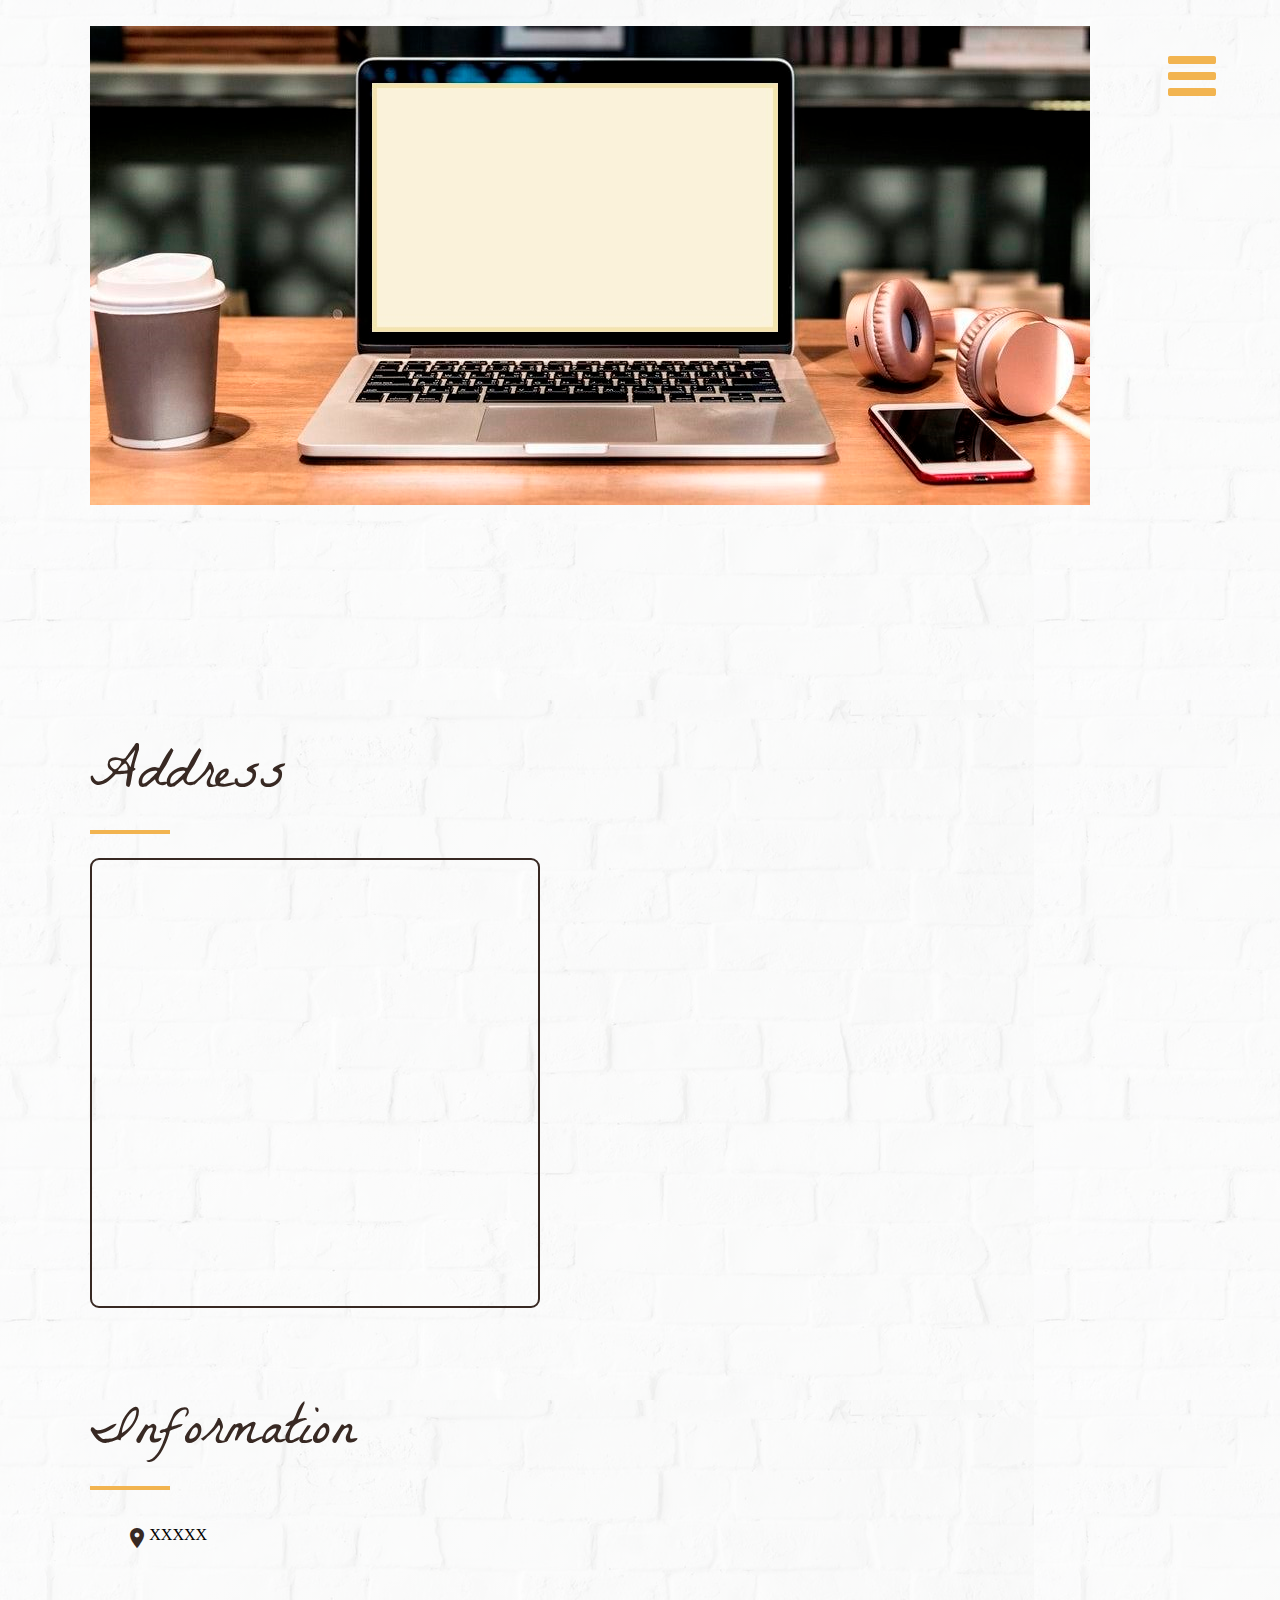
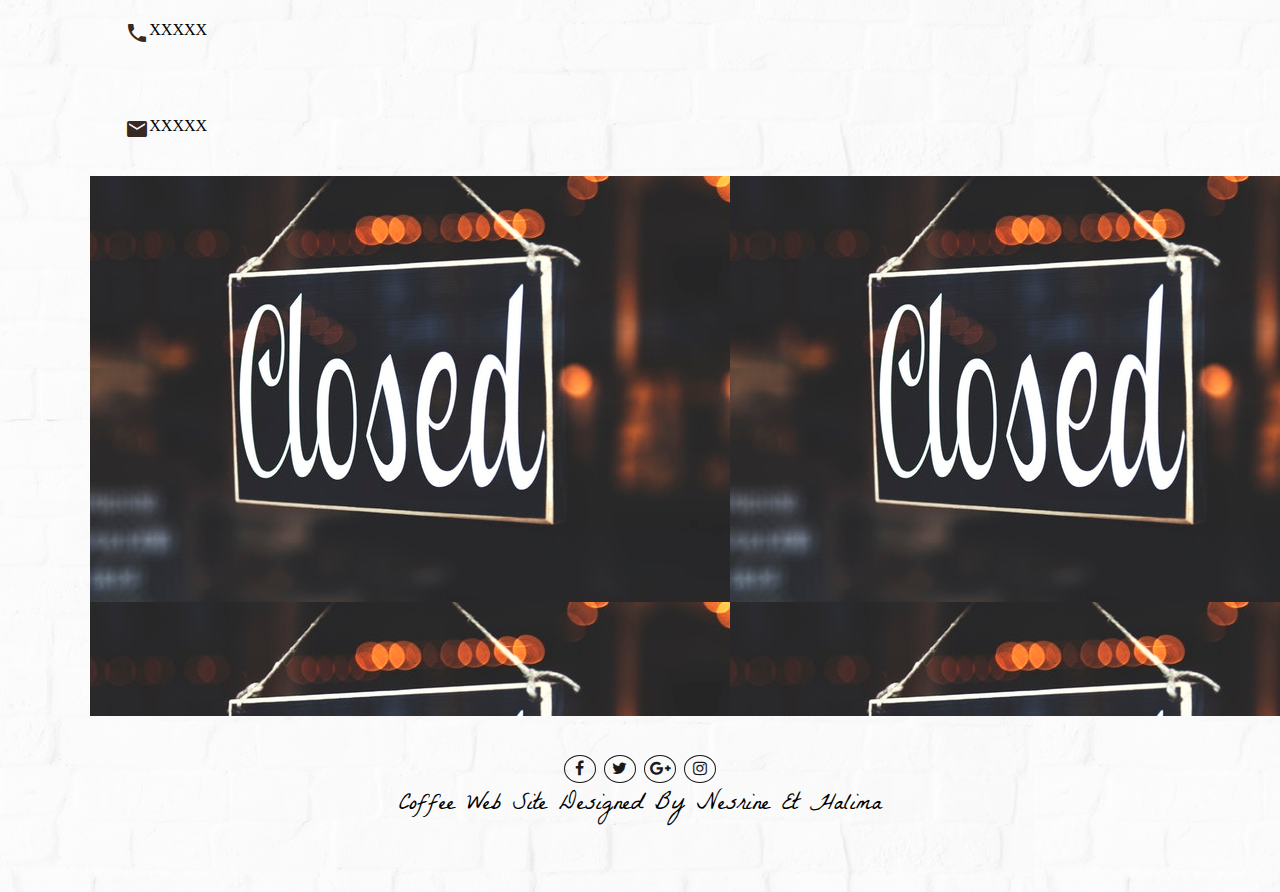
<file: contact/contact.html>
<!DOCTYPE html>
<html>
    <head>
        <meta charset="utf-8" />
        <meta http-equiv="X-UA-Compatible" content="IE=edge">
        <title>contact</title>
        <meta name="viewport" content="width=device-width, initial-scale=1">
        <link rel="stylesheet" type="text/css" media="screen" href="css_contact/contact.css" />
        <!-- <script src="js_work/all.js"></script> -->
        <link rel="stylesheet" href="https://stackpath.bootstrapcdn.com/bootstrap/4.2.1/css/bootstrap.min.css" integrity="sha384-GJzZqFGwb1QTTN6wy59ffF1BuGJpLSa9DkKMp0DgiMDm4iYMj70gZWKYbI706tWS" crossorigin="anonymous">
        <link rel="stylesheet" href="https://cdnjs.cloudflare.com/ajax/libs/font-awesome/4.7.0/css/font-awesome.min.css">
        <link rel="stylesheet" href="https://fonts.googleapis.com/css?family=Tangerine">
        <link type="text/html" href="../shopping/shopping.html" >
        <link href="https://fonts.googleapis.com/icon?family=Material+Icons" rel="stylesheet">
        <link rel="import" href="../work/page2.html">
    </head>
    <body class="container">
        <header id="head1">
            <div class="navBtn" id="btn_nav" onclick="show()">
                <i class="fa fa-bars"></i>
            </div>
            <nav class="nav" id="nav_list">
                <ul class="nav_link">
                    <li><a href="#" class="nav_single_link"> <img src="img_contact/navLogo.svg"></a></li>
                    <li><a href="../acceuil/index.html" class="nav_single_link"> Home</a></li>
                    <li><a href="../acceuil/index.html#about" class="nav_single_link">About</a></li>
                    <li><a href="../form/form.html" class="nav_single_link"> Free Drink</a></li>
                    <li><a href="../work/page2.html" class="nav_single_link work">work</a></li>
                    <li><a href="#adr" class="nav_single_link contact" >contact</a></li>
                    
                </ul>
            </nav>
            <!-- <div class="espace">
                <div class="title bell_fonts"> contact us</div>
            </div> -->
            <div class="espace"> <img src="../contact/img_contact/img_esp.jpeg" class="img-fluid" alt="Responsive image"></div>
        </header>
        <main>
            <a href="#head1"><button type='button' class="btn" id="btn_scroll"><i class="fa fa-arrow-up"></i></button></a>
            <!-- <div class="espace"> <img src="../work/img_work/background (2).jpeg" class="img-fluid" alt="Responsive image"></div> -->
                <div class="row justify-content-center">
                        <div class="col-lg-6 col-md-12 col-sm-12">
                            <div class="addr bell_fonts" id="adr"> address</div>
                            <div class="under"></div>
                            <iframe class="map" src="https://www.google.com/maps/embed?pb=!1m18!1m12!1m3!1d3233.747027638517!2d10.605208225575494!3d35.85520610716694!2m3!1f0!2f0!3f0!3m2!1i1024!2i768!4f13.1!3m3!1m2!1s0x12fd8b92d29b7747%3A0xa2098951f47d6e46!2sgo+my+code+sousse!5e0!3m2!1sfr!2stn!4v1546795819055" width="450" height="450" frameborder="0"  allowfullscreen></iframe>
                                
                        </div>
                        <div class="col-lg-6 col-md-12 col-sm-12">
                                <div class="addr bell_fonts"> information</div>
                                <div class="under"></div>
                                <div >
                                    <div class="info">
                                        <i class="material-icons">location_on</i>
                                        <div >XXXXX</div> 
                                    </div>
                                    <div  class="info">
                                         <i class="material-icons">call</i>
                                         <div >XXXXX</div> 
                                    </div>
                                    <div  class="info">
                                        <i class="material-icons">email</i>
                                        <div >XXXXX</div> 
                                    </div>

                                    <div id="o_c">
                                        
                                    </div>
                                </div>
                        </div>
                      </div>
            
            
       
        </main>
        <footer>
            <div class="banner__icons">
                <a href="#" class="banner__social-icon">
                  <i class="fa fa-facebook fa-fw"></i>
                </a>
                <a href="#" class="banner__social-icon">
                  <i class="fa fa-twitter fa-fw"></i>
                </a>
                <a href="#" class="banner__social-icon">
                  <i class="fa fa-google-plus fa-fw"></i>
                </a>
                <a href="#" class="banner__social-icon">
                  <i class="fa fa-instagram fa-fw"></i>
                </a>
              </div>         
                     <div class="footer bell_fonts">coffee web site designed by nesrine et halima</div>

        </footer>

        <script src="https://code.jquery.com/jquery-3.3.1.slim.min.js" integrity="sha384-q8i/X+965DzO0rT7abK41JStQIAqVgRVzpbzo5smXKp4YfRvH+8abtTE1Pi6jizo" crossorigin="anonymous"></script>
        <script src="https://cdnjs.cloudflare.com/ajax/libs/popper.js/1.14.6/umd/popper.min.js" integrity="sha384-wHAiFfRlMFy6i5SRaxvfOCifBUQy1xHdJ/yoi7FRNXMRBu5WHdZYu1hA6ZOblgut" crossorigin="anonymous"></script>
        <script src="https://stackpath.bootstrapcdn.com/bootstrap/4.2.1/js/bootstrap.min.js" integrity="sha384-B0UglyR+jN6CkvvICOB2joaf5I4l3gm9GU6Hc1og6Ls7i6U/mkkaduKaBhlAXv9k" crossorigin="anonymous"></script>
        <script src="js_contact/contact.js"></script>
        <!-- <script src="js_contact/main.js"></script> -->
        
    </body>
</html>
</file>
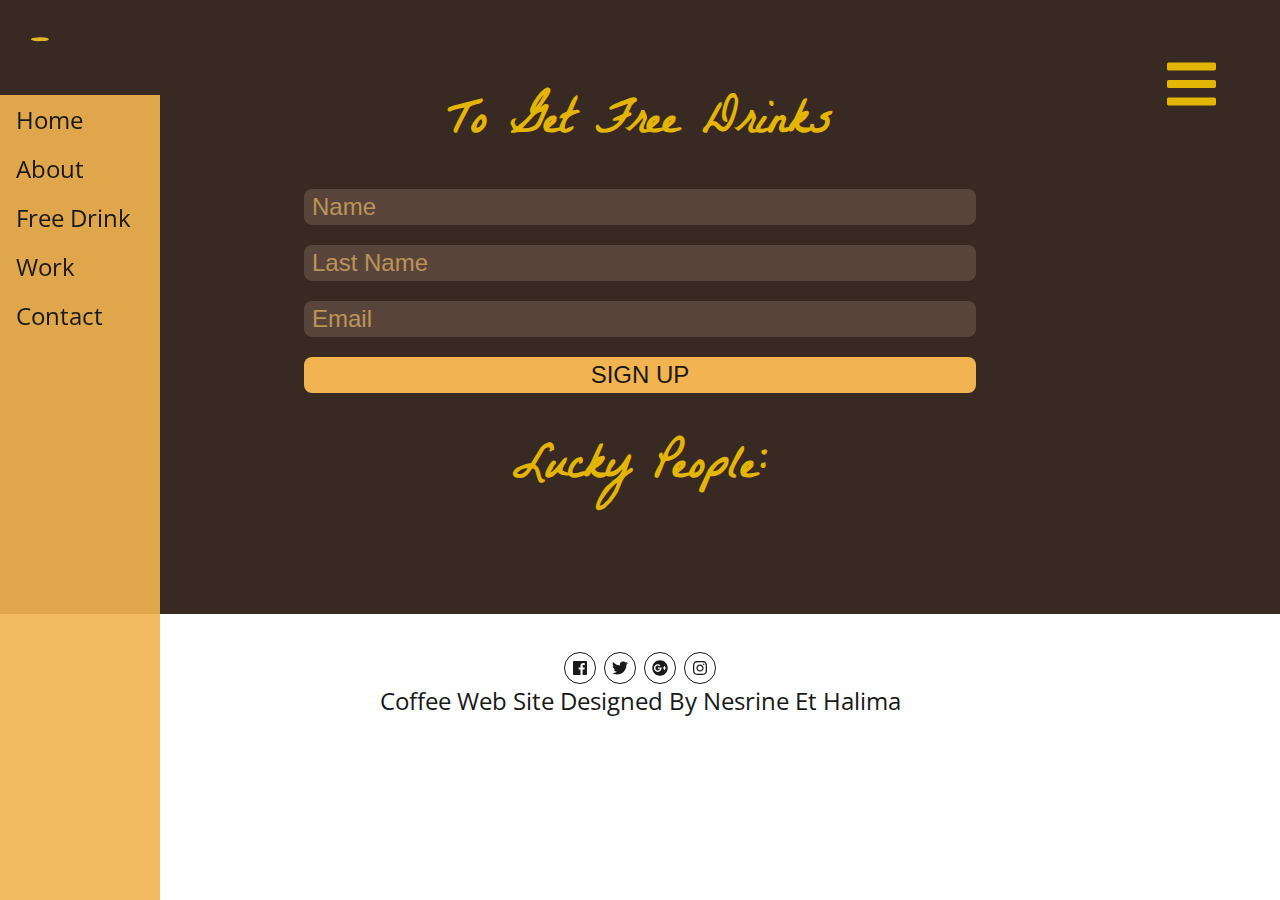
<file: form/form.html>
<!DOCTYPE html>
<html lang="en">

<head>
  <meta charset="UTF-8">
  <meta name="viewport" content="width=device-width, initial-scale=1.0">
  <meta http-equiv="X-UA-Compatible" content="ie=edge">
  <title>Form</title>
  <!-- main css -->
  <link rel="stylesheet" href="css_form/form.css">
  <!-- font awesome -->
  <script src="js_form/all.js"></script>
</head>
<body>
    <header>
        <div class="navBtn" id="btn_nav" onclick="show()">
            <i class="fa fa-bars"></i>
        </div>
        <nav class="nav" id="nav_list">
            <ul class="nav_link">
                <li><a href="#" class="nav_single_link"> <img src="img_form/navLogo.svg"></a></li>
                <li><a href="../acceuil/index.html" class="nav_single_link"> Home</a></li>
                <li><a href="../acceuil/index.html#about" class="nav_single_link">About</a></li>
                <li><a href="#drink" class="nav_single_link"> Free Drink</a></li>
                <li><a href="../work/page2.html" class="nav_single_link work">work</a></li>
                <li><a href="../contact/contact.html" class="nav_single_link">contact</a></li>
            </ul>
        </nav>
       
    </header>
   <!-- nav btn -->
   <!-- <div class="navBtn">
      <i class="fas fa-bars"></i>
    </div> -->
    <!-- nav -->
    <!-- <nav class="nav">
      <ul class="nav__links"> -->
        <!-- logo -->
        <!-- <li>
          <a href="#" class="nav__single-link nav__logo">
            <img src="img_form/navLogo.svg" alt="">
          </a>
        </li>
        <li>
          <a href="#header" class="nav__single-link">home</a>
        </li>
        <li>
          <a href="#about" class="nav__single-link">about</a>
        </li>
        <li>
          <a href="#drink" class="nav__single-link">free dink</a>
        </li>
        <li>
          <a href="#work" class="nav__single-link">work</a>
        </li>
        <li>
          <a href="#contact" class="nav__single-link">contact</a>
        </li>
      </ul>
    </nav> -->
<!-- form drink section -->
<main>
  <section class="drink section-padding" id="drink">
    <div class="grid-container">
      <!-- first item -->
      <form class="drink-form">
        <p class="drink-form__feedback">some text</p>
        <h3 class="drink-form__title bell-fonts">to get free drinks</h3>
        <div class="drink-form__input">
          <input type="text" name="" id="" maxlength="15" class="input-name" placeholder="name">
        </div>
        <div class="drink-form__input">
          <input type="text" name="" id="" maxlength="15" class="input-lastname" placeholder="last name">
        </div>
        <div class="drink-form__input">
          <input type="email" name="" id="" maxlength="15" class="input-email" placeholder="email">
        </div>
        <input type="submit" value="sign up" class="input-submit">
      </form>
      <!-- sedond item -->
      <article class="drink-card">
        <h3 class="drink-card__title bell-fonts">lucky people:</h3>
        <div class="drink-card__list">
          
        </div>

      </article>
    </div>

  </section>
  <!-- end of drink section -->
</main>
  <footer>
    <div class="banner__icons">
      <a href="#" class="banner__social-icon">
        <i class="fab fa-facebook fa-fw"></i>
      </a>
      <a href="#" class="banner__social-icon">
        <i class="fab fa-twitter fa-fw"></i>
      </a>
      <a href="#" class="banner__social-icon">
        <i class="fab fa-google-plus fa-fw"></i>
      </a>
      <a href="#" class="banner__social-icon">
        <i class="fab fa-instagram fa-fw"></i>
      </a>
    </div>         
           <div class="footer bell_fonts">coffee web site designed by nesrine et halima</div>
  
  </footer>
  <script src="js_form/form.js"></script>
</body>
</file>
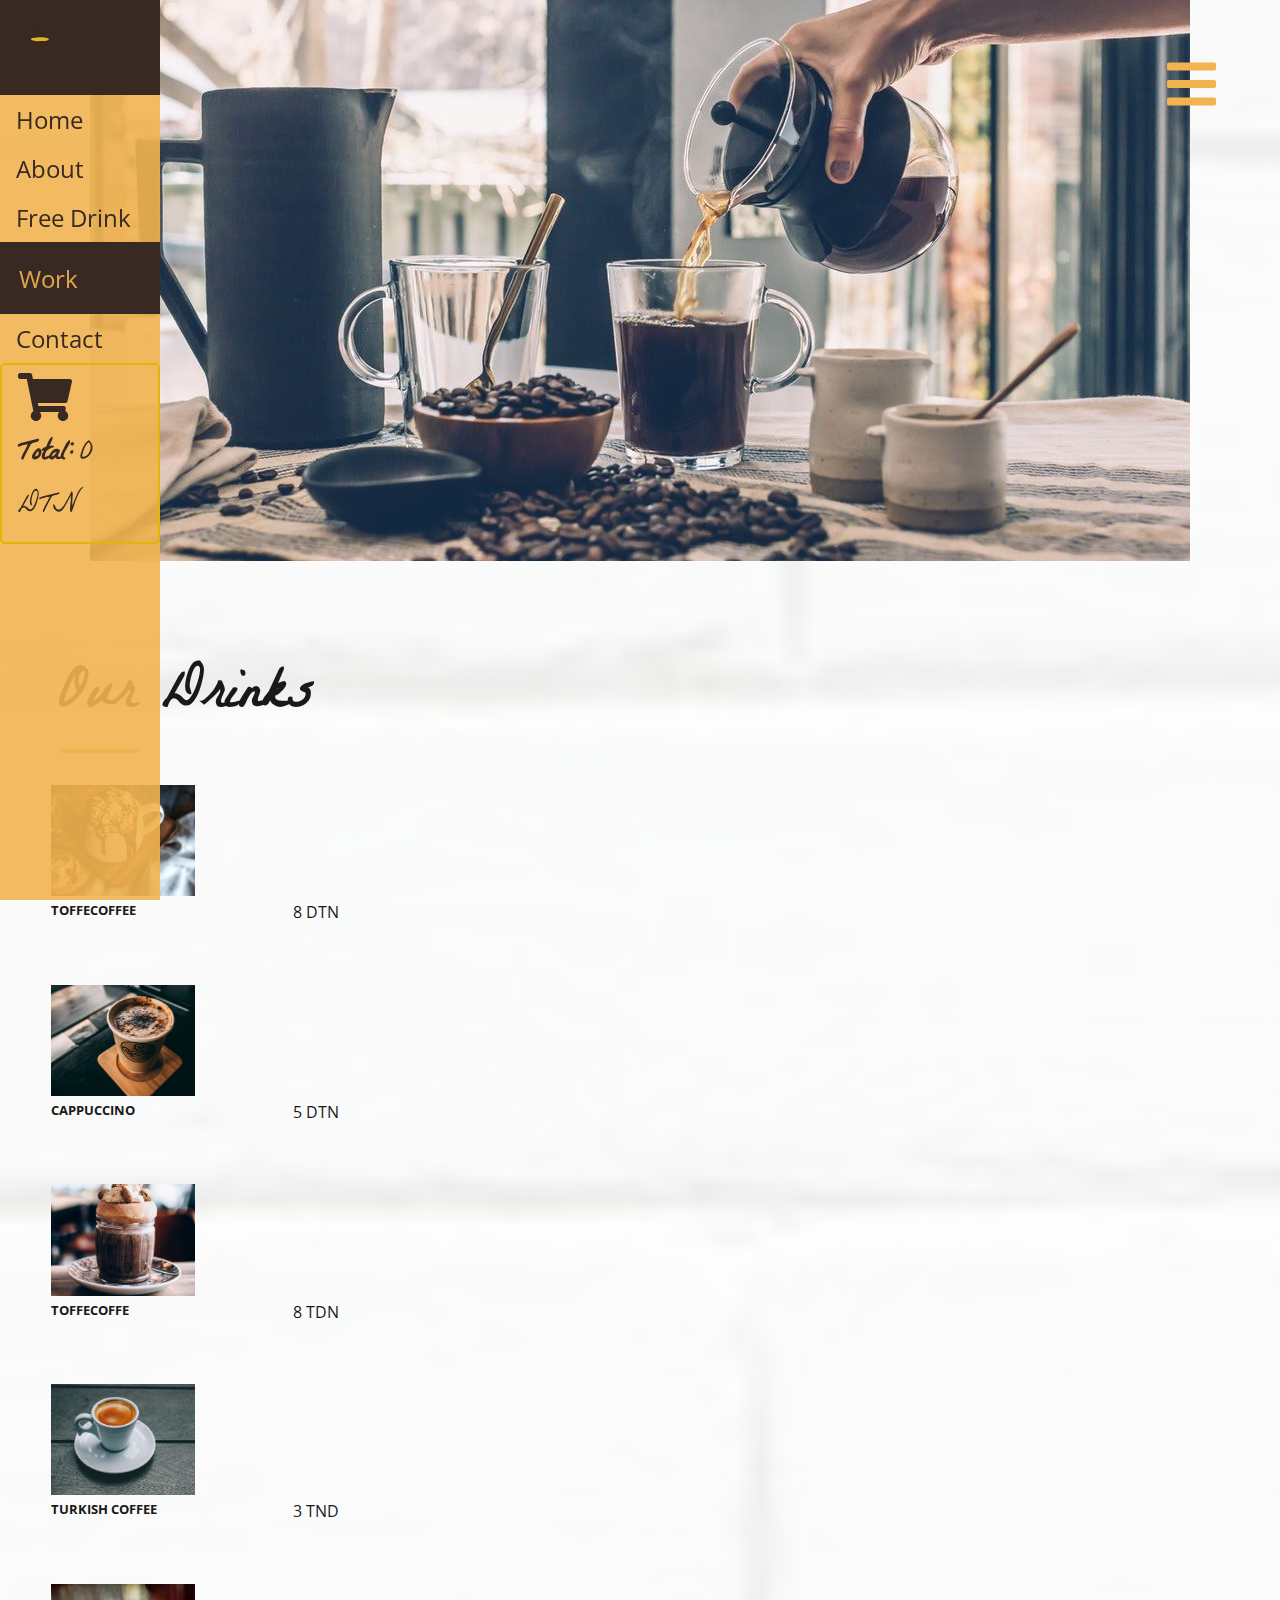
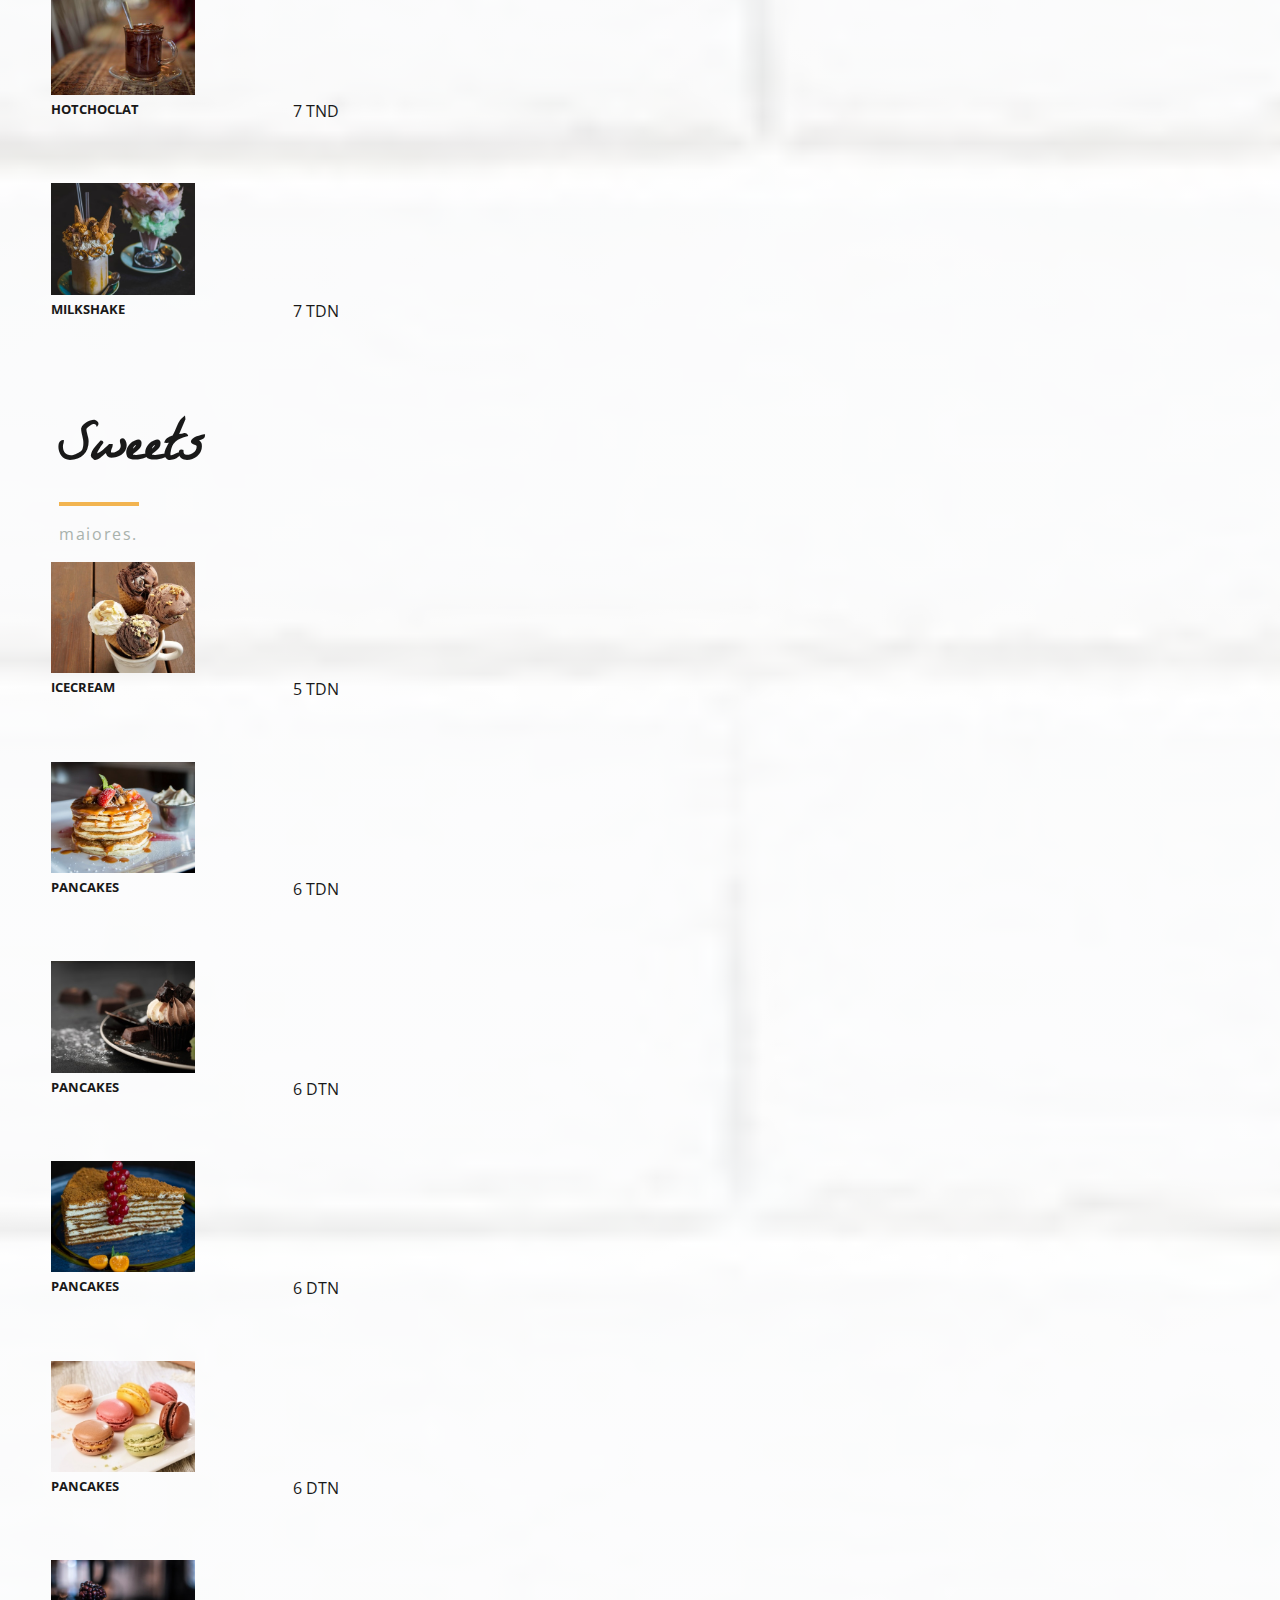
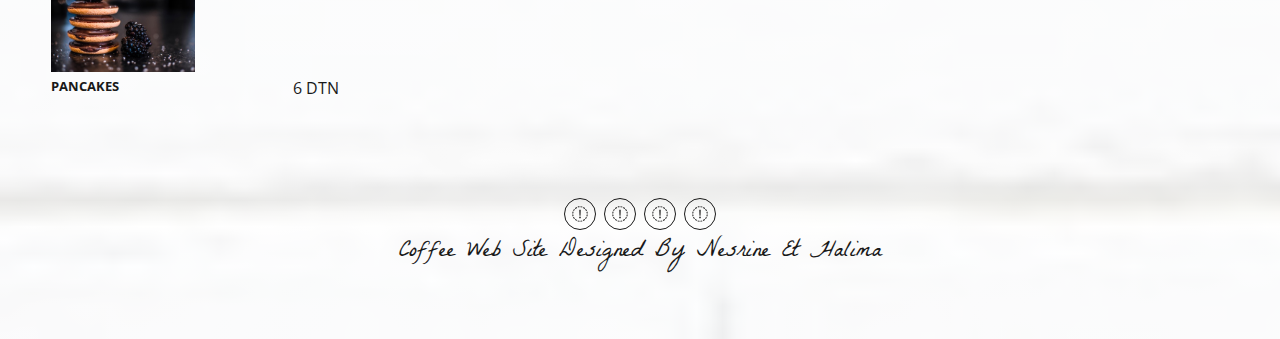
<file: work/page2.html>
<!DOCTYPE html>
<html>
    <head>
            
        <meta charset="utf-8" />
        <meta http-equiv="X-UA-Compatible" content="IE=edge">
        <title>our work</title>
        <meta name="viewport" content="width=device-width, initial-scale=1">
        <link rel="stylesheet" type="text/css" media="screen" href="css_work/coffee.css" />
        <script src="js_work/all.js"></script>
        <link rel="stylesheet" href="https://stackpath.bootstrapcdn.com/bootstrap/4.2.1/css/bootstrap.min.css" integrity="sha384-GJzZqFGwb1QTTN6wy59ffF1BuGJpLSa9DkKMp0DgiMDm4iYMj70gZWKYbI706tWS" crossorigin="anonymous">
        <link rel="stylesheet" href="https://cdnjs.cloudflare.com/ajax/libs/font-awesome/4.7.0/css/font-awesome.min.css">
        <link rel="stylesheet" href="https://fonts.googleapis.com/css?family=Tangerine">
        <link type="text/html" href="../shopping/shopping.html" >
    </head>
    <body class="container">
        <header id="head">
            <div class="navBtn" id="btn_nav" onclick="show()">
                <i class="fa fa-bars"></i>
            </div>
            <nav class="nav" id="nav_list">
                <ul class="nav__links">
                    <li ><a href="#" class="nav_single_link"> <img src="img_work/navLogo.svg"></a></li>
                    <li><a href="../acceuil/index.html" class="nav_single_link"> Home</a></li>
                    <li><a href="../acceuil/index.html#about" class="nav_single_link">About</a></li>
                    <li><a href="../form/form.html" class="nav_single_link"> Free Drink</a></li>
                    <li><a href="#" class="nav_single_link work">work</a></li>
                    <li><a href="../contact/contact.html" class="nav_single_link">contact</a></li>
                    <li  onclick="add()"><a href="../shopping/shopping.html" class="nav_single_link shopping"> <i class="fa fa-shopping-cart shop-icon-char"></i>
                        <br> <label class="bell_fonts totall"> <strong>Total:</strong></label> <label  id="total" class="bell_fonts totall"> 0 DTN</label>
                        <div class="notification" id="notif">0</div>
                        </a></li>
                </ul>
            </nav>
            <div class="espace"> <img src="../work/img_work/background (2).jpeg" class="img-fluid" alt="Responsive image"></div>
        </header>
        <main>
                        <!-- <form name="form1" action="shopping.html" method="get"> -->
            
            <a href="#head"><button type='button' class="btn" id="btn_scroll"><i class="fa fa-arrow-up"></i></button></a>
                    <section class="drink">
                    <div class="section-title">
                            <h1 class="section-title_name bell_fonts">our drinks</h1>
                            <div class="section-title_underline"></div>
                                <p class="section-tiltle_text">
                 
                                </p>
                        </div>

                    <div class="row justify-content-center">
                            <div class="col-lg-4 col-md-6  col-sm-12">
                                    <div class="card" >
                                        <div class="bloc-img">
                                            <img src="img_work/work1.jpeg" class="card-img-top store-img" alt="coffee">
                                                <span class="store-item-icon" onclick="sum_total(1)">
                                                        <i class="fa fa-shopping-cart shop-icon"></i>
                                                </span>
                                        </div> 
                                            <div class="card-body">
                                              <h5 class="card-title">TOFFECOFFEE</h5>
                                              <p class="card-text" id="price1">8 DTN</p>
                                              
                                            </div>
                                         
      
                        
                                        
                                    </div>
                               </div>
                            <div class="col-lg-4 col-md-6  col-sm-12">
                                    <div class="card" >
                                        <div class="bloc-img">
                                                <img src="img_work/work2.jpeg" class="card-img-top store-img" alt="...">
                                                    <span class="store-item-icon" onclick="sum_total(2)">
                                                            <i class="fa fa-shopping-cart"></i>
                                                    </span>
                                        </div>     
                                       
                                            <div class="card-body">
                                              <h5 class="card-title">CAPPUCCINO</h5>
                                              <p class="card-text" id="price2">5 DTN</p>
                                              
                                            </div>
                                          </div>
                            </div>
                            <div class="col-lg-4 col-md-6  col-sm-12">
                                    <div class="card"  id="card3">
                                        <div class="bloc-img">
                                                <img src="img_work/work3.jpeg" class="card-img-top store-img" alt="...">
                                                    <span class="store-item-icon" onclick="sum_total(3)">
                                                            <i class="fa fa-shopping-cart"></i>
                                                    </span>
                                        </div> 
                                            
                                            <div class="card-body">
                                              <h5 class="card-title">TOFFECOFFE</h5>
                                              <p class="card-text" id="price3">8 TDN</p>
                                             
                                            </div>
                                          </div>
                            </div>

                
                        </div>
                        <div class="row justify-content-center">
                                <div class="col-lg-4 col-md-6  col-sm-12">
                                        <div class="card" >
                                                
                                                <div class="bloc-img">
                                                        <img src="img_work/work6.jpeg" class="card-img-top store-img" alt="...">
                                                            <span class="store-item-icon" onclick="sum_total(4)">
                                                                    <i class="fa fa-shopping-cart"></i>
                                                            </span>
                                                </div> 
                                                <div class="card-body">
                                                  <h5 class="card-title">TURKISH COFFEE</h5>
                                                  <p class="card-text" id="price4">3 TND</p>
                                                  
                                                </div>
                                          
                                            
                                        </div>
                                   </div>
                                <div class="col-lg-4 col-md-6  col-sm-12">
                                        <div class="card" >
                                                
                                                <div class="bloc-img">
                                                        <img src="img_work/work4.jpeg" class="card-img-top store-img" alt="...">
                                                            <span class="store-item-icon" onclick="sum_total(5)">
                                                                    <i class="fa fa-shopping-cart"></i>
                                                            </span>
                                                </div> 
                                                <div class="card-body">
                                                  <h5 class="card-title">HOTCHOCLAT</h5>
                                                  <p class="card-text" id="price5">7 TND</p>
                                                  
                                                </div>
                                              </div>
                                </div>
                                <div class="col-lg-4 col-md-6  col-sm-12">
                                        <div class="card" >
                                                
                                                <div class="bloc-img">
                                                        <img src="img_work/work5.jpeg" class="card-img-top store-img" alt="...">
                                                            <span class="store-item-icon" onclick="sum_total(6)">
                                                                    <i class="fa fa-shopping-cart"></i>
                                                            </span>
                                                </div> 
                                                <div class="card-body">
                                                  <h5 class="card-title">MILKSHAKE</h5>
                                                  <p class="card-text" id="price6">7 TDN</p>
                                                  
                                                </div>
                                        </div>
                                </div>
    
                    
                            </div>

                    </form>
            </section>

            <section class="sweet">
                    <div class="section-title">
                            <h1 class="section-title_name bell_fonts">sweets</h1>
                            <div class="section-title_underline"></div>
                                <p class="section-tiltle_text">
                 maiores.
                                </p>
                        </div>

                    <div class="row justify-content-center">
                            <div class="col-lg-4 col-md-6  col-sm-12">
                                    <div class="card" >
                                        <div class="bloc-img">
                                                <img src="img_work/sweet1.jpeg" class="card-img-top store-img" alt="...">
                                                    <span class="store-item-icon" onclick="sum_total(7)">
                                                            <i class="fa fa-shopping-cart"></i>
                                                    </span>
                                        </div> 
                                            
                                            <div class="card-body">
                                              <h5 class="card-title">ICECREAM</h5>
                                              <p class="card-text" id="price7">5 TDN</p>
                                              
                                            </div>
                                       
                                        
                                    </div>
                               </div>
                            <div class="col-lg-4 col-md-6  col-sm-12">
                                    <div class="card" >
                                            
                                            <div class="bloc-img">
                                                <img src="img_work/sweet2.jpeg" class="card-img-top store-img" alt="...">
                                                    <span class="store-item-icon" onclick="sum_total(8)">
                                                            <i class="fa fa-shopping-cart"></i>
                                                    </span>
                                        </div> 
                                            <div class="card-body">
                                              <h5 class="card-title">PANCAKES</h5>
                                              <p class="card-text" id="price8">6 TDN</p>
                                              
                                            </div>
                                          </div>
                            </div>
                            <div class="col-lg-4 col-md-6  col-sm-12">
                                    <div class="card" >
                                           
                                            <div class="bloc-img">
                                                <img src="img_work/sweet3.jpeg" class="card-img-top store-img" alt="...">
                                                    <span class="store-item-icon" onclick="sum_total(9)">
                                                            <i class="fa fa-shopping-cart"></i>
                                                    </span>
                                        </div> 
                                            <div class="card-body">
                                              <h5 class="card-title">PANCAKES</h5>
                                              <p class="card-text" id="price9">6 DTN</p>
                                              
                                            </div>
                                          </div>
                            </div>

                
                        </div>
                        <div class="row justify-content-center">
                                <div class="col-lg-4 col-md-6  col-sm-12">
                                        <div class="card" >
                                               
                                                <div class="bloc-img">
                                                        <img src="img_work/sweet4.jpeg" class="card-img-top store-img" alt="...">
                                                            <span class="store-item-icon" onclick="sum_total(10)">
                                                                    <i class="fa fa-shopping-cart"></i>
                                                            </span>
                                                </div> 
                                                <div class="card-body">
                                                  <h5 class="card-title">PANCAKES</h5>
                                                  <p class="card-text" id="price10">6 DTN</p>
                                                 
                                                </div>
                                            
                                            
                                        </div>
                                   </div>
                                <div class="col-lg-4 col-md-6  col-sm-12">
                                        <div class="card" >
                                               
                                                <div class="bloc-img">
                                                        <img src="img_work/sweet5.jpg" class="card-img-top store-img" alt="...">
                                                            <span class="store-item-icon" onclick="sum_total(11)">
                                                                    <i class="fa fa-shopping-cart"></i>
                                                            </span>
                                                </div> 
                                                <div class="card-body">
                                                  <h5 class="card-title">PANCAKES</h5>
                                                  <p class="card-text" id="price11">6 DTN</p>
                                                  
                                                </div>
                                              </div>
                                </div>
                                <div class="col-lg-4 col-md-6  col-sm-12">
                                        <div class="card" >
                                                
                                                <div class="bloc-img">
                                                        <img src="img_work/sweet6.jpeg" class="card-img-top store-img" alt="...">
                                                            <span class="store-item-icon" onclick="sum_total(12)">
                                                                    <i class="fa fa-shopping-cart"></i>
                                                            </span>
                                                </div> 
                                                <div class="card-body">
                                                  <h5 class="card-title">PANCAKES</h5>
                                                  <p class="card-text" id="price12">6 DTN</p>
                                                  
                                                </div>
                                              </div>
                                </div>
    
                    
                            </div>

                    
            </section>

        </main>
        <footer>
                <div class="banner__icons">
                        <a href="#" class="banner__social-icon">
                          <i class="fa fa-facebook fa-fw"></i>
                        </a>
                        <a href="#" class="banner__social-icon">
                          <i class="fa fa-twitter fa-fw"></i>
                        </a>
                        <a href="#" class="banner__social-icon">
                          <i class="fa fa-google-plus fa-fw"></i>
                        </a>
                        <a href="#" class="banner__social-icon">
                          <i class="fa fa-instagram fa-fw"></i>
                        </a>
                      </div>         
                             <div class="footer bell_fonts">coffee web site designed by nesrine et halima</div>

        </footer>

        <script src="https://code.jquery.com/jquery-3.3.1.slim.min.js" integrity="sha384-q8i/X+965DzO0rT7abK41JStQIAqVgRVzpbzo5smXKp4YfRvH+8abtTE1Pi6jizo" crossorigin="anonymous"></script>
        <script src="https://cdnjs.cloudflare.com/ajax/libs/popper.js/1.14.6/umd/popper.min.js" integrity="sha384-wHAiFfRlMFy6i5SRaxvfOCifBUQy1xHdJ/yoi7FRNXMRBu5WHdZYu1hA6ZOblgut" crossorigin="anonymous"></script>
        <script src="https://stackpath.bootstrapcdn.com/bootstrap/4.2.1/js/bootstrap.min.js" integrity="sha384-B0UglyR+jN6CkvvICOB2joaf5I4l3gm9GU6Hc1og6Ls7i6U/mkkaduKaBhlAXv9k" crossorigin="anonymous"></script>
        <script src="js_work/main.js"></script>
        <script src="js_work/shopping.js"></script>
        <script src="https://unpkg.com/aos@2.3.1/dist/aos.js"></script>
        <script>
            AOS.init();
          </script>

    </body>
</html>
</file>
<file: contact/css_contact/contact.css>
@import url('https://fonts.googleapis.com/css?family=La+Belle+Aurore|Open+Sans');


:root{
    --brightYellow : #E3B505;
    --darkBrown : #BB9457;
    --yellow : #f2b450;
    --bbrown : #382923;
    --black : #191919;
    --grey : #A9B2AC;
}
*{
    margin: 0;
    padding: 0;
    box-sizing: border-box;
}
.bell_fonts{
    font-family: 'La Belle Aurore',cursive;
}
body{
    background-image: linear-gradient(rgba(255,255,255,0.85),rgba(255,255,255,0.85)), url('../img_contact/bodyBcg.jpeg');
}
.card-img-top{
    width: 50%;
    height: 60%;
}

.navBtn{
    position: fixed;
    top: 5%;
    right: 5%;
    font-size: 3.5rem;
    color: var(--yellow);
    cursor: pointer;
    animation-name: pulse;
    animation-duration: 2s;
    animation-iteration-count: infinite;
}
@keyframes pulse{
    0%{
      transform: scale(1)
    }
    50%{
  transform: scale(1.5)
    }
    100%{
  transform: scale(1)
    }
  }
.nav{
    position: fixed;
    top: 0;
    left: 0;
     height: 100%;
    width: 10rem;
    display: none;
    background: rgba(242, 180, 80, 0.9); 
    z-index: 3;
    transition: all 1s linear; 
     
    
}
#nav_list{
    display: none;
}
.nav__links{
    list-style-type: none;
  }
.nav_single_link{
    display: block;
    text-decoration: none;
    text-transform: capitalize;
    color: var(--bbrown);
    font-size: 1.5rem;
    padding: 0.5rem 1rem;
    transition: all 0.5s ease-in-out
}
.nav_single_link:hover{
    background: var(--bbrown);
    color: var(--brightYellow);
    padding: 1.2rem;
    
    text-decoration: none;
}

.shopping{
    border: 2px solid #E3B505;
    border-radius: 5px;
    position: relative;
}
.shop-icon-char{
    font-size: 3.5rem!important;
    margin-bottom: 5%;
}
.notification{
    text-align: center;
    position: absolute;
    top:1%;
    left: 40%;
    width: 20%;
    height: 25%;
    background:var(--yellow);
    border-radius: 3rem;
    display: none;

}
.notification:hover{
    border:  1px solid var(--bbrown);
    border-radius: 3rem;
}
.espace{
    /* padding: 12%; */
    /* background-image: url('../img_contact/img_esp.jpeg');
    height: 70vh;
    width: 100vw;
    background-repeat: no-repeat;
    margin-left: 7%; */
    margin-top: 2%;
    height: 70vh;
    width: 80vw;
    background-repeat: no-repeat;
   margin-left: 7%;
    /* background: cover; */
    /* position: relative; */
}
.title{
    color: var(--bbrown);
    font-size: 3rem;
    justify-content: center;
    text-align: center;
    position: absolute;
    top: 23%;
    left: 44%;
    
}
.addr{
color: var(--bbrown);
font-size: 3.5rem;
text-transform: capitalize;
margin-top: 6%;

}
.map{
   
    border: 2px solid var(--bbrown);
    border-radius: 2%;
    margin-top: 2%;
   
}
.under{
   
    background: var(--yellow);
    width: 5rem;
    height: 0.25rem;
    
}
main{
    margin-left: 7%;
    margin-top: 2%;
}
.material-icons{
    color: var(--bbrown);
}
.info {
    display: flex;
    padding: 3%;
}
.op{
    background-image: url(../img_contact/open.jpeg);
    height: 60vh;
    
}
.cl{
    background-image: url(../img_contact/close\ .jpeg);
    height: 60vh;
}
.footer{
    text-transform: capitalize;
    font-size: 1.5rem;

}
footer{
    /* background: rgba(242, 180, 80, 0.9); */
    margin-bottom: 2%;
      padding: 3%;
  text-align: center;
}
.banner__social-icon{
    display: block;
    text-decoration: none;
    color: var(--black);
    border:0.1rem solid var(--black);
    border-radius: 50%;
    padding: 0.25rem;
    transition: all 0.5s linear;
  }
  .banner__social-icon:hover{
    background: var(--brightYellow);
    color: var(--black);
  }
  .banner__icons{
    width: 50%;
    margin: 0 auto;
    display: grid;
    grid-template-columns: repeat(4,2rem);
    grid-column-gap: 0.5rem;
    justify-content: center;
  }
  .btn{
    position: fixed;
    bottom: 0%;
    right: 4%;
    z-index: 6;
    display: none;
    
}
.fa-arrow-up{
    color: var(--yellow);
    border: 1px solid black;
    border-radius: 11px;
    font-size: 305%;
}
@media screen and (max-width:768px){
   .map{
        width: 85vw;
        margin-left: -4%;
    }
   .op{
    background-image: url(../img_contact/open\ -\ Copie.jpeg);
    background-repeat: no-repeat;
    height: 60vh;
    width: 80vw;
   
    
}
.cl{
    background-image: url(../img_contact/close\ \ -\ Copie.jpeg);
    width: 90vw;
    height: 60vh;
}
.espace{
    height: 30vh;
    width: 80vw;
}
}
</file>
<file: form/css_form/form.css>
@import url('https://fonts.googleapis.com/css?family=La+Belle+Aurore|Open+Sans');


:root{
 --brightYellow:#E3B505;
 --darkBrown:#BB9457;
 --yellow:rgb(242, 180, 80); 
 --brown:#382923;
 --black:#191919;
 --grey:#A9B2AC;
}

*{
 margin: 0;
 padding: 0;
 box-sizing: border-box;
}
body{
  font-family: 'Open Sans', sans-serif;
  /* background: var(--brown); */
  color: var(--black);
}
/* global styles */
.bell-fonts{
  font-family: 'La Belle Aurore', cursive;
}
/* section paddin */
.section-padding{
  padding: 3rem 0;

}
/* grid container */
.grid-container{
  max-width: 90vw;
  margin: 2rem auto;
  display:grid;
  grid-row-gap: 2rem;
}
@media screen and (min-width:768px){
  .grid-container--medium-2{
    display: grid;
    grid-template-columns: 1fr 1fr;
    grid-column-gap: 4rem;
  }
  .grid-container{
  max-width: 75vw;
}
}
.navBtn{
  position: fixed;
  top: 5%;
  right: 5%;
  font-size: 3.5rem;
  color: var(--brightYellow);
  cursor: pointer;
  animation-name: pulse;
  animation-duration: 2s;
  animation-iteration-count: infinite;
}
@keyframes pulse{
  0%{
    transform: scale(1)
  }
  50%{
transform: scale(1.5)
  }
  100%{
transform: scale(1)
  }
}
.nav{
  position: fixed;
  top: 0;
  left: 0;
   height: 100%;
  width: 10rem;
 
 background:rgba(242, 180, 80, 0.9);
  z-index: 3;
  /* transition: all 1s linear; */
  /* display: none; */
  
}
.nav_single_link{
  display: block;
  text-decoration: none;
  text-transform: capitalize;
  color: var(--bbrown);
  font-size: 1.5rem;
  padding: 0.5rem 1rem;
  transition: all 0.5s ease-in-out
}
.nav_single_link:hover{
  background: var(--brown);
  /* color: rgba(242, 180, 80, 0.9); */
  padding: 1.2rem;
  color: var(--brightYellow);
}
/* form drink section */
.drink{
  background: var(--brown);
  color: var(--brightYellow);
  text-transform: capitalize;
}
.drink-form,.drink-card{
  text-align: center;
  display: grid;
  grid-template-columns: 70%;
  justify-content: center;
  grid-row-gap: 1.25rem;
}
.drink-form__feedback{
  border:0.1rem solid var(--brightYellow);
  padding: 0.25rem;
  display: none;
}
.error{
  display: block;
  color: red;
  border-color: red;
}
.success{
  display: block;
  color: green;
  border-color: green;
}
.drink-form__title,.drink-card__title{
  font-size: 3rem;
}
.input-name,.input-lastname,.input-email{
  width: 100%;
}
.input-name,.input-lastname,.input-email,.input-submit{
  font-size: 1.5rem;
  border-radius: 0.5rem;
  padding: 0.25rem 0.5rem;
  background: rgba(111,87,77,0.6);
  color: var(--darkBrown);
  border:none;
  outline: none;
}
.input-name::placeholder,.input-lastname::placeholder,.input-email::placeholder{
  color: var(--darkBrown);
  text-transform: capitalize;
}
.input-submit{
  background: var(--yellow);
  color: var(--black);
  transition: all 0.5s linear;
  cursor: pointer;
  text-transform: uppercase;
}
.input-submit:hover{
  opacity: 0.8;
}
.drink-card__list{
  display: grid;
  grid-template-columns: 100%;
  grid-row-gap: 2rem;
}
.person{
  display: grid;
  grid-template-columns: auto auto 1fr;
  align-items: center;
  text-align: left;
  grid-gap: 1rem;
  border:0.1rem solid rgba(111,87,77,0.6);
  padding: 1rem;
  border-radius: 0.5rem;
  font-size: 1.5rem;
}
.person__thumbnail{
  border-radius: 50%;
}
@media screen and (min-width:768px){
  .drink-card__list{
    grid-template-columns: 1fr 1fr;
    grid-gap: 1rem;
  }
}
.footer{
  text-transform: capitalize;
  font-size: 1.5rem;

}
footer{
  /* background: rgba(242, 180, 80, 0.9); */
  margin-bottom: 2%;
    padding: 3%;
text-align: center;
}

.banner__social-icon{
  display: block;
  text-decoration: none;
  color: var(--black);
  border:0.1rem solid var(--black);
  border-radius: 50%;
  padding: 0.25rem;
  transition: all 0.5s linear;
}
.banner__social-icon:hover{
  background: var(--brightYellow);
  color: var(--black);
}
.banner__icons{
  width: 50%;
  margin: 0 auto;
  display: grid;
  grid-template-columns: repeat(4,2rem);
  grid-column-gap: 0.5rem;
  justify-content: center;
}
</file>
<file: work/css_work/coffee.css>
@import url('https://fonts.googleapis.com/css?family=La+Belle+Aurore|Open+Sans');


:root{
    --brightYellow : #E3B505;
    --darkBrown : #BB9457;
    --yellow : #f2b450;
    --bbrown : #382923;
    --black : #191919;
    --grey : #A9B2AC;
}
*{
    margin: 0;
    padding: 0;
    box-sizing: border-box;
}
.bell_fonts{
    font-family: 'La Belle Aurore',cursive;
}
.card-img-top{
    width: 50%;
    height: 60%;
}

.navBtn{
    position: fixed;
    top: 5%;
    right: 5%;
    font-size: 3.5rem;
    color: var(--yellow);
    cursor: pointer;
    animation-name: pulse;
    animation-duration: 2s;
    animation-iteration-count: infinite;
    /* width: 11vw; */
    z-index: 100;
}
@keyframes pulse{
    0%{
      transform: scale(1)
    }
    50%{
  transform: scale(1.5)
    }
    100%{
  transform: scale(1)
    }
  }
  .nav{
    position: fixed;
    top: 0;
    left: 0;
     height: 100%;
    width: 10rem;
    background: rgba(242, 180, 80, 0.9); 
    z-index: 3;
    /* transition: all 1s linear; */
    display: none;
    
}
.nav_single_link{
    display: block;
    text-decoration: none;
    text-transform: capitalize;
    color: var(--bbrown);
    font-size: 1.5rem;
    padding: 0.5rem 1rem;
    transition: all 0.5s ease-in-out
}
#nav_list{
    display: block
}
.nav_single_link:hover{
    background: var(--bbrown);
    color: var(--brightYellow);
    text-decoration: none;
    padding: 1.2rem;
}
.work{
    background: var(--bbrown);
    color: rgba(242, 180, 80, 0.9);
    padding: 1.2rem;
    /* width: 11vw; */
    /* color: var(--bbrown); */
}
body{
    font-family: 'Open Sans',sans-serif;
    color: var(--black);
    background: linear-gradient(rgba(255,255,255,0.85),rgba(255,255,255,0.85)), url('background.jpeg');
    background-repeat: no-repeat;
    background-size: cover;
    transition: 0.2s;

}
.section-title{
    padding: 1rem 0.5rem;
}
.section-title_name{
    font-size: 3.5rem;
    text-transform: capitalize;
}
.section-title_underline{
    background: var(--yellow);
    width: 5rem;
    height: 0.25rem;
}
.section-tiltle_text{
    letter-spacing: 0.1rem;
    line-height: 1.5;
    margin-top: 1rem;
    color: var(--grey)
}
.espace{
    /* padding: 12%; */
    /* background-image: url('../img_work/background\ \(2\).jpeg'); */
    height: 70vh;
    width: 80vw;
    background-repeat: no-repeat;
   margin-left: 7%;
    /* background: url('../img_work/background\ \(2\).jpeg')center/cover fixed no-repeat; */
}
main  
 {
      margin-left: 4%;
}
.card{
transition: all 0.3s linear;
margin-bottom: 5%;
}
.card:hover{box-shadow: 0 10px 15px black;}

.bloc-img{
    position: relative;
    overflow: hidden;
    cursor: pointer;
}
.store-img{
transition: all 2s ease-in-out;
}
.store-img:hover{
    transform: scale(1.2);
    transition: all 2s ease-in-out;
    
}
.store-item-icon{
    position: absolute;
    bottom: 0;
    right: 0;
    padding: 0.75rem;
    background: var(--yellow);
    border-top-left-radius: 1rem;
    transition: all 1s ease-in-out;
    transform: translate(100%, 100%);
}
.bloc-img:hover .store-item-icon{
    transform: translate(0,0);
}
.store-item-icon{
    color: var(--bbrown);
}
.card-body{
    display: flex;
    justify-content: space-between;
}
.shopping{
    border: 2px solid #E3B505;
    border-radius: 5px;
    position: relative;
}
.shop-icon-char{
    font-size: 3rem!important;
    margin-bottom: 5%;
}
.notification{
    text-align: center;
    position: absolute;
    top:1%;
    left: 40%;
    width: 20%;
    height: 25%;
    background:var(--yellow);
    border-radius: 3rem;
    display: none;

}
.notification:hover{
    border:  1px solid var(--bbrown);
    border-radius: 3rem;
}
.totall{
    font-size: 120%;
}
.btn{
    position: fixed;
    bottom: 0%;
    right: 4%;
    z-index: 6;
    display: none;
}

.fa-arrow-up{
    color: var(--yellow);
    
}
#btn_scroll{
    transition: 0.2s;

}
.banner__social-icon{
    display: block;
    text-decoration: none;
    color: var(--black);
    border:0.1rem solid var(--black);
    border-radius: 50%;
    padding: 0.25rem;
    transition: all 0.5s linear;
  }
  .banner__social-icon:hover{
    background: var(--brightYellow);
    color: var(--black);
  }
  .banner__icons{
    width: 50%;
    margin: 0 auto;
    display: grid;
    grid-template-columns: repeat(4,2rem);
    grid-column-gap: 0.5rem;
    justify-content: center;
  }
  .footer{
      text-transform: capitalize;
      font-size: 1.5rem;

  }
  footer{
      /* background: rgba(242, 180, 80, 0.9); */
      margin-bottom: 2%;
        padding: 3%;
    text-align: center;
  }
  .card{
    width: 18rem;
    
  }
  @media screen and (max-width:768px){
    .card{
        width: 12rem;
        margin-left: 42%;
    }
    .espace{
        
        height: 30vh;
        width: 80vw;
      
    }
    .section-title_name{
        margin-left: 42%;
    }
    .section-title_underline{ margin-left: 42%;}
}
</file>
